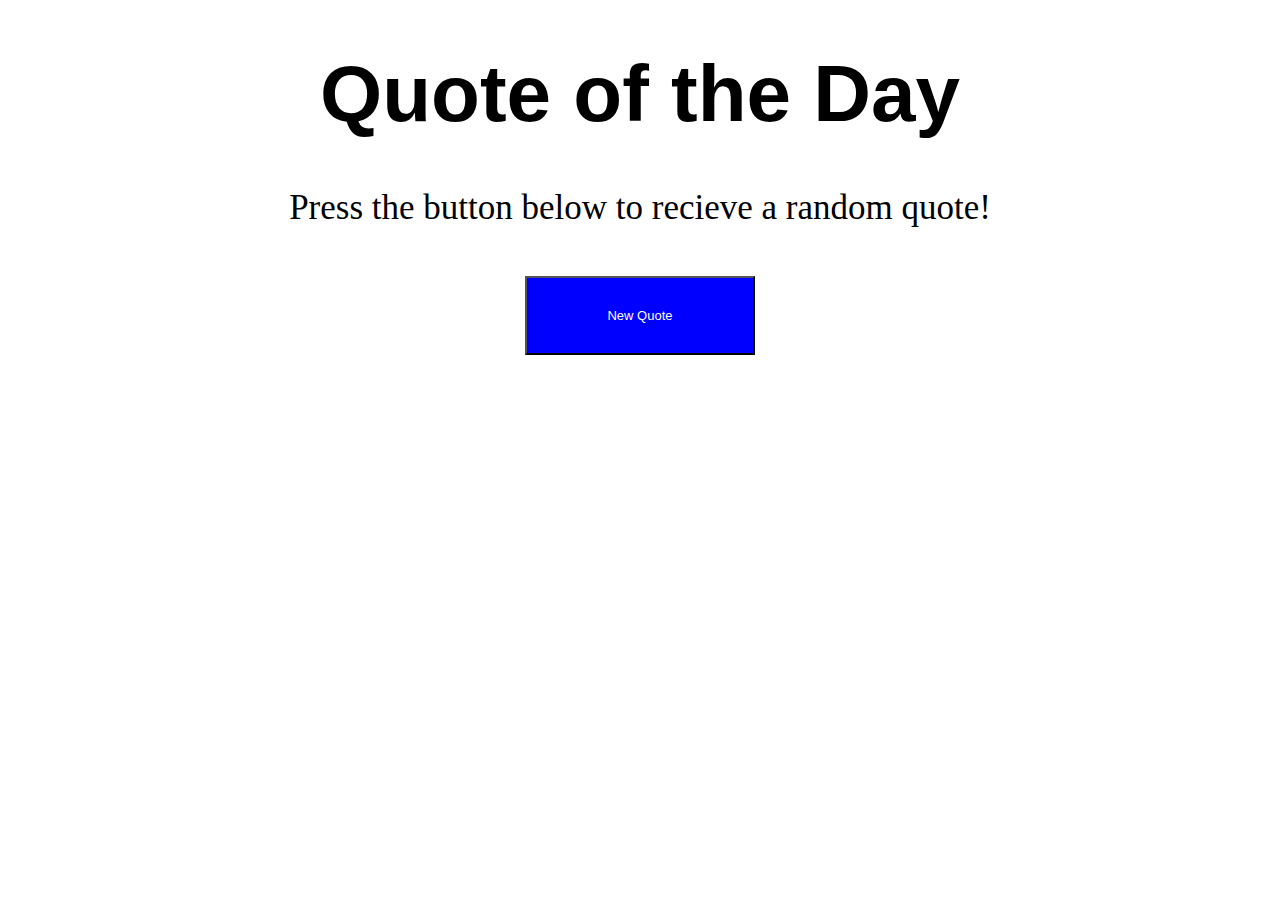
<file: index.html>
<!DOCTYPE html>
<html lang="en">
<head>
    <link rel="stylesheet" href="./bootstrap.min.css">
    <link rel="stylesheet" href="./style.css">
    <meta charset="UTF-8">
    <meta name="viewport" content="width=device-width, initial-scale=1.0">
    <title>Document</title>
</head>
<body>
    <div class="words mt-5">
        <h1 class="mt-5 mb-5">Quote of the Day</h1>
        <p class="p-one mb-5 mt-5">Press the button below to recieve a random quote!</p>
        <button class="mb-5" onclick="displayData()">New Quote</button>
        <p id="quote"></p>
        <p id="name"></p>
    </div>
<script src="./bootstrap.bundle.min.js"></script>
<script src="./qoute.js"></script>
</html>
</file>
<file: style.css>
.words{
    text-align: center;
}
.words h1{
    font-family:Impact, Haettenschweiler, 'Arial Narrow Bold', sans-serif;
    font-size: 80px;
    font-weight: 700;
    line-height: normal;
    color: rgb(0, 0, 0);
}
.p-one{
    font-family: 'Times New Roman', Times, serif;
    font-size: 35px;
    font-weight: 400;
    line-height: normal;
    color: rgb(0,0,0);
}
button{
    font-family: Arial, Helvetica, sans-serif;
    font-size: 13px;
    font-weight: 400;
    line-height: normal;
    color: white;
    background-color: blue;
    padding: 30px 80px;
}
button:hover{
    background-color: green;
}
#quote{
    font-family: 'Times New Roman', Times, serif;
    font-size: 35px;
    font-weight: 400;
    line-height: normal;
    color: rgb(0,0,0);
    margin-bottom: 50px;
}
#name{
    font-family: 'Times New Roman', Times, serif;
    font-size: 35px;
    font-weight: 400;
    line-height: normal;
    color: rgb(0,0,0);
}
</file>
